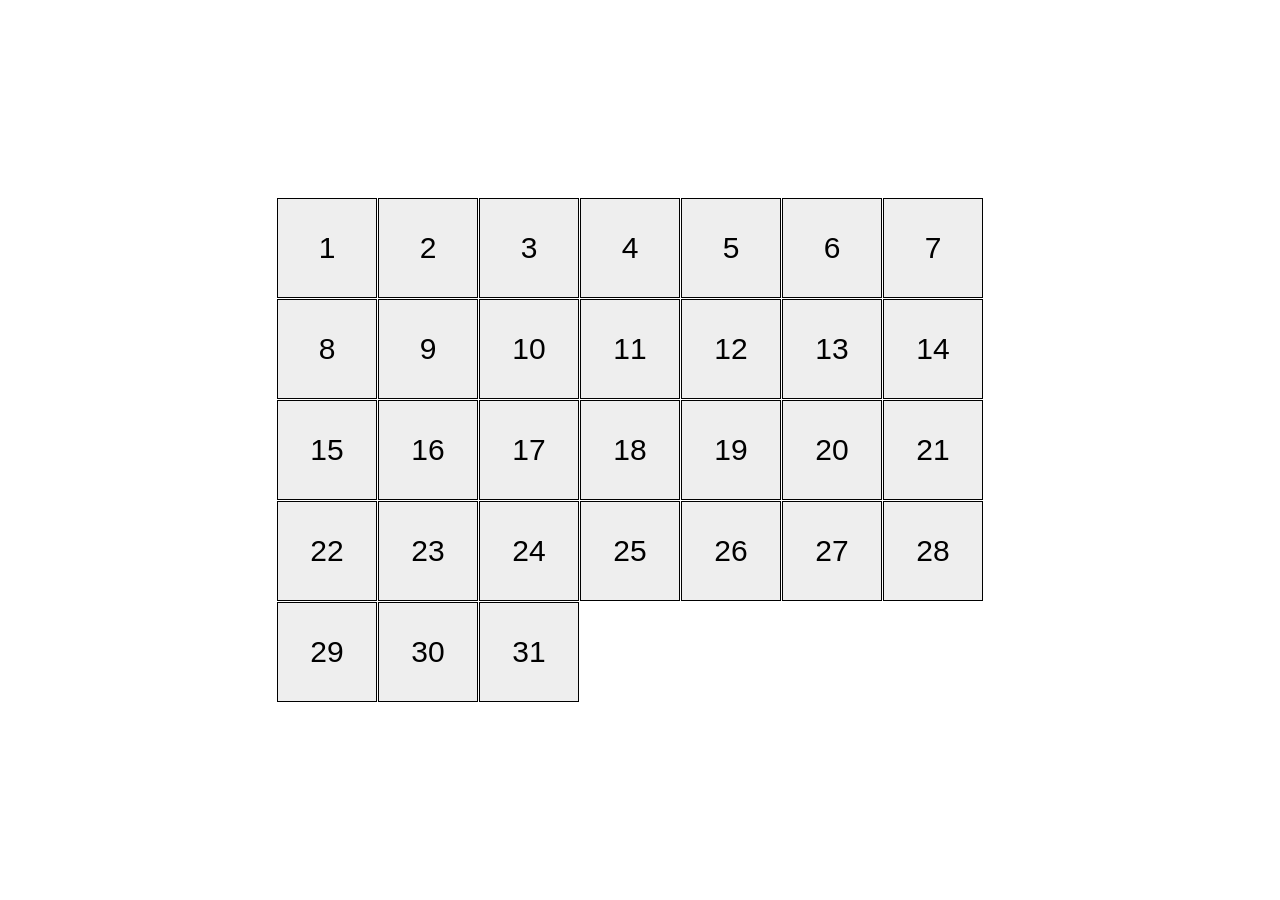
<file: index.html>
<!doctype html><html lang="en"><head><meta charset="utf-8"><meta name="viewport" content="width=device-width, initial-scale=1.0"><title>Calendar</title><link rel="stylesheet" href="index.bd929466.css"></head><body> <div class="calendar calendar--month-length-31 calendar--start-sun"> <div class="calendar__day"></div> <div class="calendar__day"></div> <div class="calendar__day"></div> <div class="calendar__day"></div> <div class="calendar__day"></div> <div class="calendar__day"></div> <div class="calendar__day"></div> <div class="calendar__day"></div> <div class="calendar__day"></div> <div class="calendar__day"></div> <div class="calendar__day"></div> <div class="calendar__day"></div> <div class="calendar__day"></div> <div class="calendar__day"></div> <div class="calendar__day"></div> <div class="calendar__day"></div> <div class="calendar__day"></div> <div class="calendar__day"></div> <div class="calendar__day"></div> <div class="calendar__day"></div> <div class="calendar__day"></div> <div class="calendar__day"></div> <div class="calendar__day"></div> <div class="calendar__day"></div> <div class="calendar__day"></div> <div class="calendar__day"></div> <div class="calendar__day"></div> <div class="calendar__day"></div> <div class="calendar__day"></div> <div class="calendar__day"></div> <div class="calendar__day"></div> </div> </body></html>
</file>
<file: index.bd929466.css>
body{justify-content:center;align-items:center;min-height:100vh;margin:0;display:flex}.calendar{flex-wrap:wrap;gap:1px;width:726px;margin:auto;padding:10px;display:flex}.calendar--start-sun .calendar__day:first-child{margin-left:0}.calendar--start-mon .calendar__day:first-child{margin-left:101px}.calendar--start-tue .calendar__day:first-child{margin-left:202px}.calendar--start-wed .calendar__day:first-child{margin-left:303px}.calendar--start-thu .calendar__day:first-child{margin-left:404px}.calendar--start-fri .calendar__day:first-child{margin-left:505px}.calendar--start-sat .calendar__day:first-child{margin-left:606px}.calendar--month-length-28 .calendar__day:nth-child(n+29),.calendar--month-length-29 .calendar__day:nth-child(n+30),.calendar--month-length-30 .calendar__day:nth-child(n+31),.calendar--month-length-31 .calendar__day:nth-child(n+32){display:none}.calendar__day{box-sizing:border-box;background-color:#eee;border:1px solid #000;width:100px;height:100px;transition:transform .5s,background .5s;position:relative}.calendar__day:hover{cursor:pointer;background-color:#ffbfcb;transform:translateY(-20px)}.calendar__day:first-child:before{content:"1";pointer-events:none;font-family:Arial,sans-serif;font-size:30px;position:absolute;top:50%;left:50%;transform:translate(-50%,-50%)}.calendar__day:nth-child(2):before{content:"2";pointer-events:none;font-family:Arial,sans-serif;font-size:30px;position:absolute;top:50%;left:50%;transform:translate(-50%,-50%)}.calendar__day:nth-child(3):before{content:"3";pointer-events:none;font-family:Arial,sans-serif;font-size:30px;position:absolute;top:50%;left:50%;transform:translate(-50%,-50%)}.calendar__day:nth-child(4):before{content:"4";pointer-events:none;font-family:Arial,sans-serif;font-size:30px;position:absolute;top:50%;left:50%;transform:translate(-50%,-50%)}.calendar__day:nth-child(5):before{content:"5";pointer-events:none;font-family:Arial,sans-serif;font-size:30px;position:absolute;top:50%;left:50%;transform:translate(-50%,-50%)}.calendar__day:nth-child(6):before{content:"6";pointer-events:none;font-family:Arial,sans-serif;font-size:30px;position:absolute;top:50%;left:50%;transform:translate(-50%,-50%)}.calendar__day:nth-child(7):before{content:"7";pointer-events:none;font-family:Arial,sans-serif;font-size:30px;position:absolute;top:50%;left:50%;transform:translate(-50%,-50%)}.calendar__day:nth-child(8):before{content:"8";pointer-events:none;font-family:Arial,sans-serif;font-size:30px;position:absolute;top:50%;left:50%;transform:translate(-50%,-50%)}.calendar__day:nth-child(9):before{content:"9";pointer-events:none;font-family:Arial,sans-serif;font-size:30px;position:absolute;top:50%;left:50%;transform:translate(-50%,-50%)}.calendar__day:nth-child(10):before{content:"10";pointer-events:none;font-family:Arial,sans-serif;font-size:30px;position:absolute;top:50%;left:50%;transform:translate(-50%,-50%)}.calendar__day:nth-child(11):before{content:"11";pointer-events:none;font-family:Arial,sans-serif;font-size:30px;position:absolute;top:50%;left:50%;transform:translate(-50%,-50%)}.calendar__day:nth-child(12):before{content:"12";pointer-events:none;font-family:Arial,sans-serif;font-size:30px;position:absolute;top:50%;left:50%;transform:translate(-50%,-50%)}.calendar__day:nth-child(13):before{content:"13";pointer-events:none;font-family:Arial,sans-serif;font-size:30px;position:absolute;top:50%;left:50%;transform:translate(-50%,-50%)}.calendar__day:nth-child(14):before{content:"14";pointer-events:none;font-family:Arial,sans-serif;font-size:30px;position:absolute;top:50%;left:50%;transform:translate(-50%,-50%)}.calendar__day:nth-child(15):before{content:"15";pointer-events:none;font-family:Arial,sans-serif;font-size:30px;position:absolute;top:50%;left:50%;transform:translate(-50%,-50%)}.calendar__day:nth-child(16):before{content:"16";pointer-events:none;font-family:Arial,sans-serif;font-size:30px;position:absolute;top:50%;left:50%;transform:translate(-50%,-50%)}.calendar__day:nth-child(17):before{content:"17";pointer-events:none;font-family:Arial,sans-serif;font-size:30px;position:absolute;top:50%;left:50%;transform:translate(-50%,-50%)}.calendar__day:nth-child(18):before{content:"18";pointer-events:none;font-family:Arial,sans-serif;font-size:30px;position:absolute;top:50%;left:50%;transform:translate(-50%,-50%)}.calendar__day:nth-child(19):before{content:"19";pointer-events:none;font-family:Arial,sans-serif;font-size:30px;position:absolute;top:50%;left:50%;transform:translate(-50%,-50%)}.calendar__day:nth-child(20):before{content:"20";pointer-events:none;font-family:Arial,sans-serif;font-size:30px;position:absolute;top:50%;left:50%;transform:translate(-50%,-50%)}.calendar__day:nth-child(21):before{content:"21";pointer-events:none;font-family:Arial,sans-serif;font-size:30px;position:absolute;top:50%;left:50%;transform:translate(-50%,-50%)}.calendar__day:nth-child(22):before{content:"22";pointer-events:none;font-family:Arial,sans-serif;font-size:30px;position:absolute;top:50%;left:50%;transform:translate(-50%,-50%)}.calendar__day:nth-child(23):before{content:"23";pointer-events:none;font-family:Arial,sans-serif;font-size:30px;position:absolute;top:50%;left:50%;transform:translate(-50%,-50%)}.calendar__day:nth-child(24):before{content:"24";pointer-events:none;font-family:Arial,sans-serif;font-size:30px;position:absolute;top:50%;left:50%;transform:translate(-50%,-50%)}.calendar__day:nth-child(25):before{content:"25";pointer-events:none;font-family:Arial,sans-serif;font-size:30px;position:absolute;top:50%;left:50%;transform:translate(-50%,-50%)}.calendar__day:nth-child(26):before{content:"26";pointer-events:none;font-family:Arial,sans-serif;font-size:30px;position:absolute;top:50%;left:50%;transform:translate(-50%,-50%)}.calendar__day:nth-child(27):before{content:"27";pointer-events:none;font-family:Arial,sans-serif;font-size:30px;position:absolute;top:50%;left:50%;transform:translate(-50%,-50%)}.calendar__day:nth-child(28):before{content:"28";pointer-events:none;font-family:Arial,sans-serif;font-size:30px;position:absolute;top:50%;left:50%;transform:translate(-50%,-50%)}.calendar__day:nth-child(29):before{content:"29";pointer-events:none;font-family:Arial,sans-serif;font-size:30px;position:absolute;top:50%;left:50%;transform:translate(-50%,-50%)}.calendar__day:nth-child(30):before{content:"30";pointer-events:none;font-family:Arial,sans-serif;font-size:30px;position:absolute;top:50%;left:50%;transform:translate(-50%,-50%)}.calendar__day:nth-child(31):before{content:"31";pointer-events:none;font-family:Arial,sans-serif;font-size:30px;position:absolute;top:50%;left:50%;transform:translate(-50%,-50%)}
/*# sourceMappingURL=index.bd929466.css.map */
</file>
